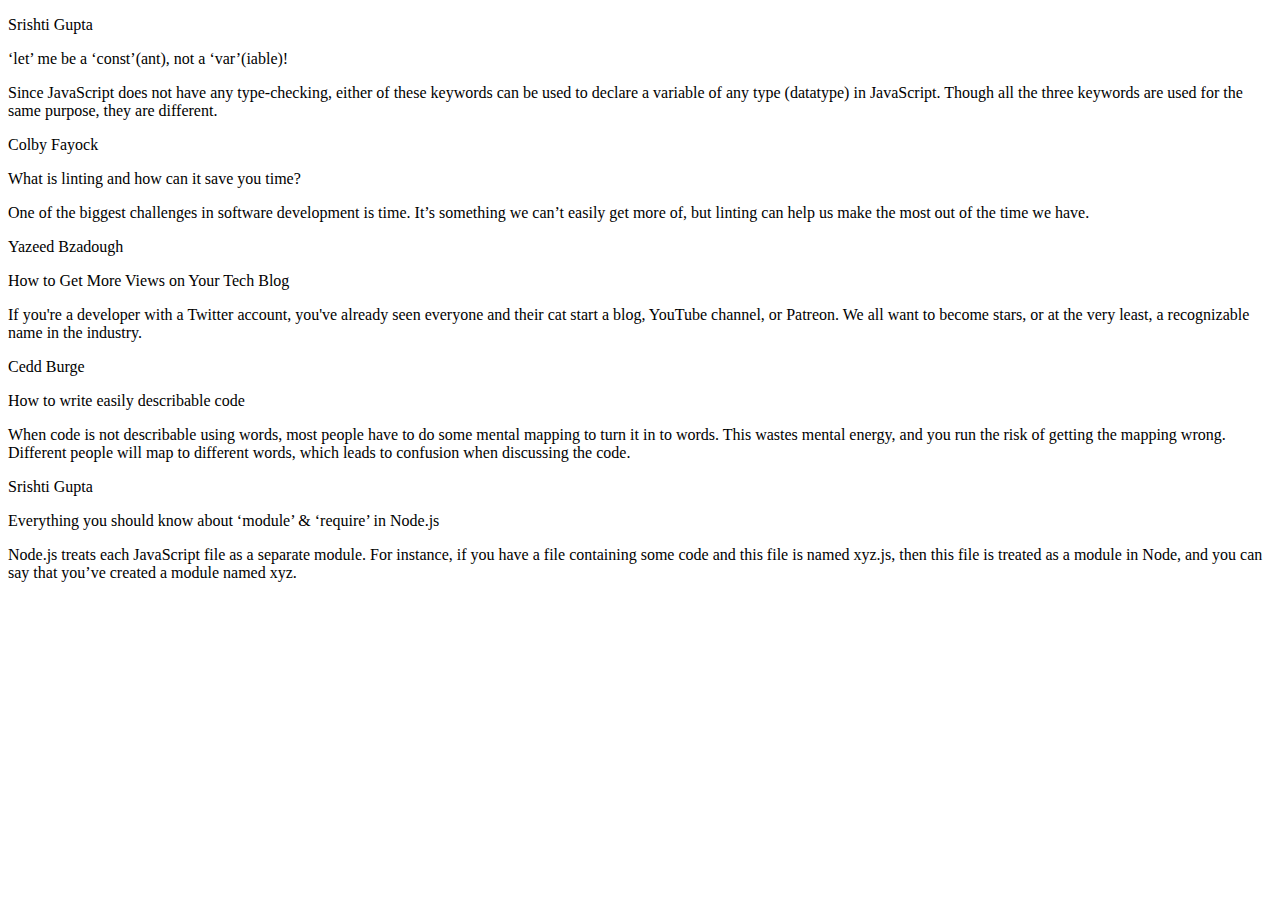
<file: html/postslist.html>
<!DOCTYPE html>
<html>
  <head>
    <!-- TODO: Include Font Awesome file here -->
    <!-- TODO: Include Google Fonts file here -->
  </head>

  <body>
    <!-- TODO: Include code for header here -->

    <!-- ATTENTION: The HTML code for the list of posts has been given to you. You can feel free to add/delete/modify this code. You need to write the proper CSS and JavaScript code corresponding to this page so that the result looks like the screenshots given to you in the Project Statement. -->

    <!-- list of all posts starts here -->
    <div>
      <!-- post 1 starts here -->
      <div>
        <div>
          <p>Srishti Gupta</p>
        </div>
        <div>
          <div>
            <p>‘let’ me be a ‘const’(ant), not a ‘var’(iable)!</p>
            <span>
              <!-- TODO: Include Font Awesome icon for delete icon here -->
            </span>
          </div>
          <p>
            Since JavaScript does not have any type-checking, either of these
            keywords can be used to declare a variable of any type (datatype) in
            JavaScript. Though all the three keywords are used for the same
            purpose, they are different.
          </p>
          <span>
            <!-- TODO: Include Font Awesome icon for horizontal ellipsis icon here -->
          </span>
        </div>
      </div>
      <!-- post 1 ends here -->

      <!-- post 2 starts here -->
      <div>
        <div>
          <p>Colby Fayock</p>
        </div>

        <div>
          <div>
            <p>What is linting and how can it save you time?</p>
            <span>
              <!-- TODO: Include Font Awesome icon for delete icon here -->
            </span>
          </div>
          <p>
            One of the biggest challenges in software development is time. It’s
            something we can’t easily get more of, but linting can help us make
            the most out of the time we have.
          </p>
          <span>
            <!-- TODO: Include Font Awesome icon for horizontal ellipsis icon here -->
          </span>
        </div>
      </div>
      <!-- post 2 ends here -->

      <!-- post 3 starts here -->
      <div>
        <div>
          <p>Yazeed Bzadough</p>
        </div>

        <div>
          <div>
            <p>How to Get More Views on Your Tech Blog</p>
            <span>
              <!-- TODO: Include Font Awesome icon for delete icon here -->
            </span>
          </div>
          <p>
            If you're a developer with a Twitter account, you've already seen
            everyone and their cat start a blog, YouTube channel, or Patreon. We
            all want to become stars, or at the very least, a recognizable name
            in the industry.
          </p>
          <span>
            <!-- TODO: Include Font Awesome icon for horizontal ellipsis icon here -->
          </span>
        </div>
      </div>
      <!-- post 3 ends here -->

      <!-- post 4 starts here -->
      <div>
        <div>
          <p>Cedd Burge</p>
        </div>

        <div>
          <div>
            <p>How to write easily describable code</p>
            <span>
              <!-- TODO: Include Font Awesome icon for delete icon here -->
            </span>
          </div>
          <p>
            When code is not describable using words, most people have to do
            some mental mapping to turn it in to words. This wastes mental
            energy, and you run the risk of getting the mapping wrong. Different
            people will map to different words, which leads to confusion when
            discussing the code.
          </p>
          <span>
            <!-- TODO: Include Font Awesome icon for horizontal ellipsis icon here -->
          </span>
        </div>
      </div>
      <!-- post 4 ends here -->

      <!-- post 5 starts here -->
      <div>
        <div>
          <p>Srishti Gupta</p>
        </div>

        <div>
          <div>
            <p>
              Everything you should know about ‘module’ & ‘require’ in Node.js
            </p>
            <span>
              <!-- TODO: Include Font Awesome icon for delete icon here -->
            </span>
          </div>
          <p>
            Node.js treats each JavaScript file as a separate module. For
            instance, if you have a file containing some code and this file is
            named xyz.js, then this file is treated as a module in Node, and you
            can say that you’ve created a module named xyz.
          </p>
          <span>
            <!-- TODO: Include Font Awesome icon for horizontal ellipsis icon here -->
          </span>
        </div>
      </div>
      <!-- post 5 ends here -->

      <!-- TODO: Write code for delete post modal here -->
    </div>
    <!-- list of all posts ends here -->
  </body>
</html>
</file>
